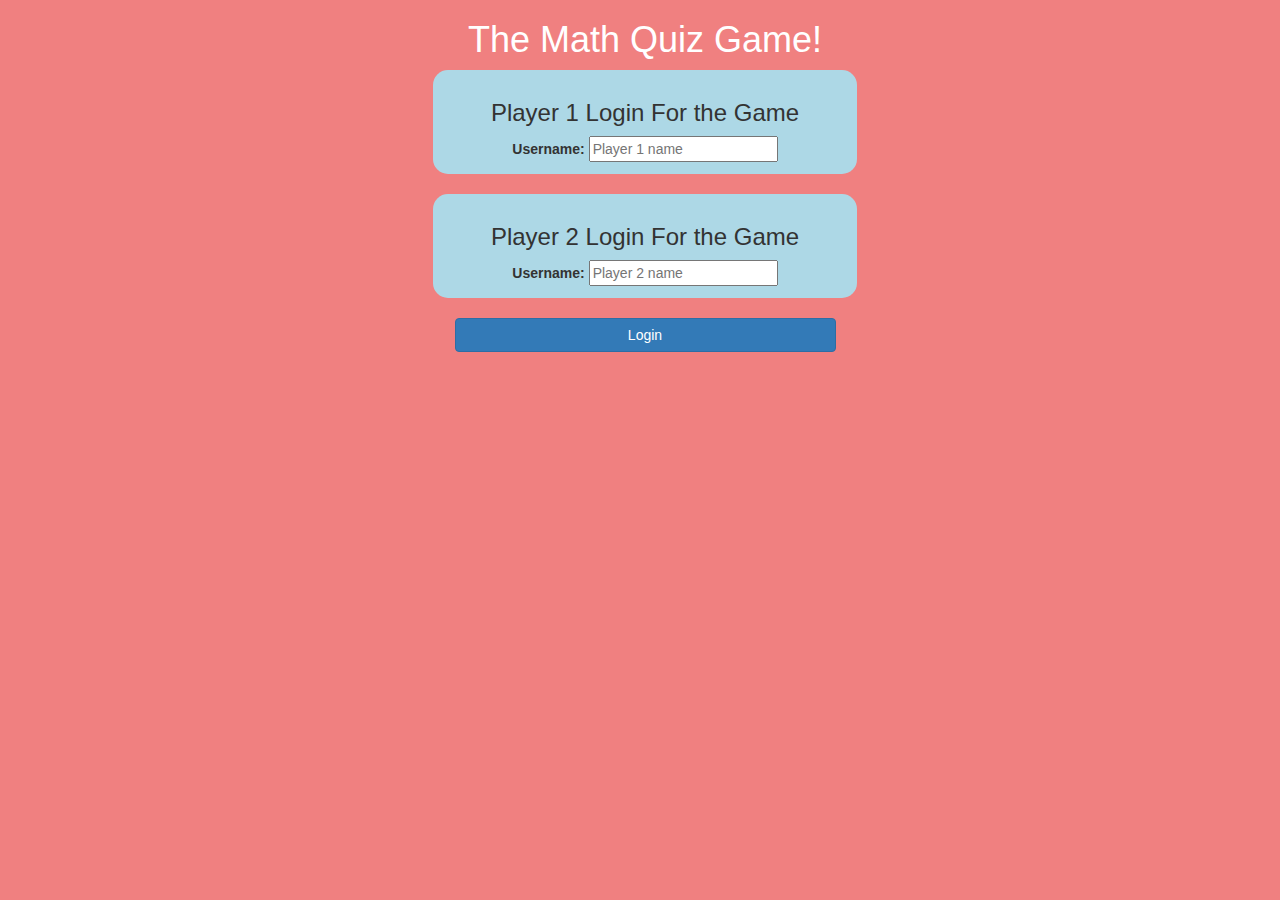
<file: index.html>
<!DOCTYPE html>
<html>
<head>
	<title>The Math Quiz Game!</title>

<meta name="viewport" content="width=device-width, initial-scale=1">
<link rel="stylesheet" href="https://maxcdn.bootstrapcdn.com/bootstrap/3.4.0/css/bootstrap.min.css">
<script src="https://ajax.googleapis.com/ajax/libs/jquery/3.4.1/jquery.min.js"></script>
<script src="https://maxcdn.bootstrapcdn.com/bootstrap/3.4.0/js/bootstrap.min.js"></script>

<link rel="stylesheet" type="text/css" href="quiz_game.css">
<script src="quiz_game_login.js"></script>

</head>
<body>
	<center>
		<h1 style = "color: white;">The Math Quiz Game!</h1>

		<div class="col-lg-4 col-sm-8 col-xs-11 login_div1">
			<h3>Player 1 Login For the Game</h3>
			<label>Username: </label>
			<input type="text" id="player_1_name_input" placeholder="Player 1 name">
			<br>
		</div>
		<br>
		<div class="col-lg-4 col-sm-8 col-xs-11 login_div1">
			<h3>Player 2 Login For the Game</h3>
			<label>Username: </label>
			<input type="text" id="player_2_name_input" placeholder="Player 2 name">
			<br>
		</div>
		<br>

		<button style="width:30%" class="btn btn-primary" onclick="addUser()">Login</button>
	</center>

</body>
</html>
</file>
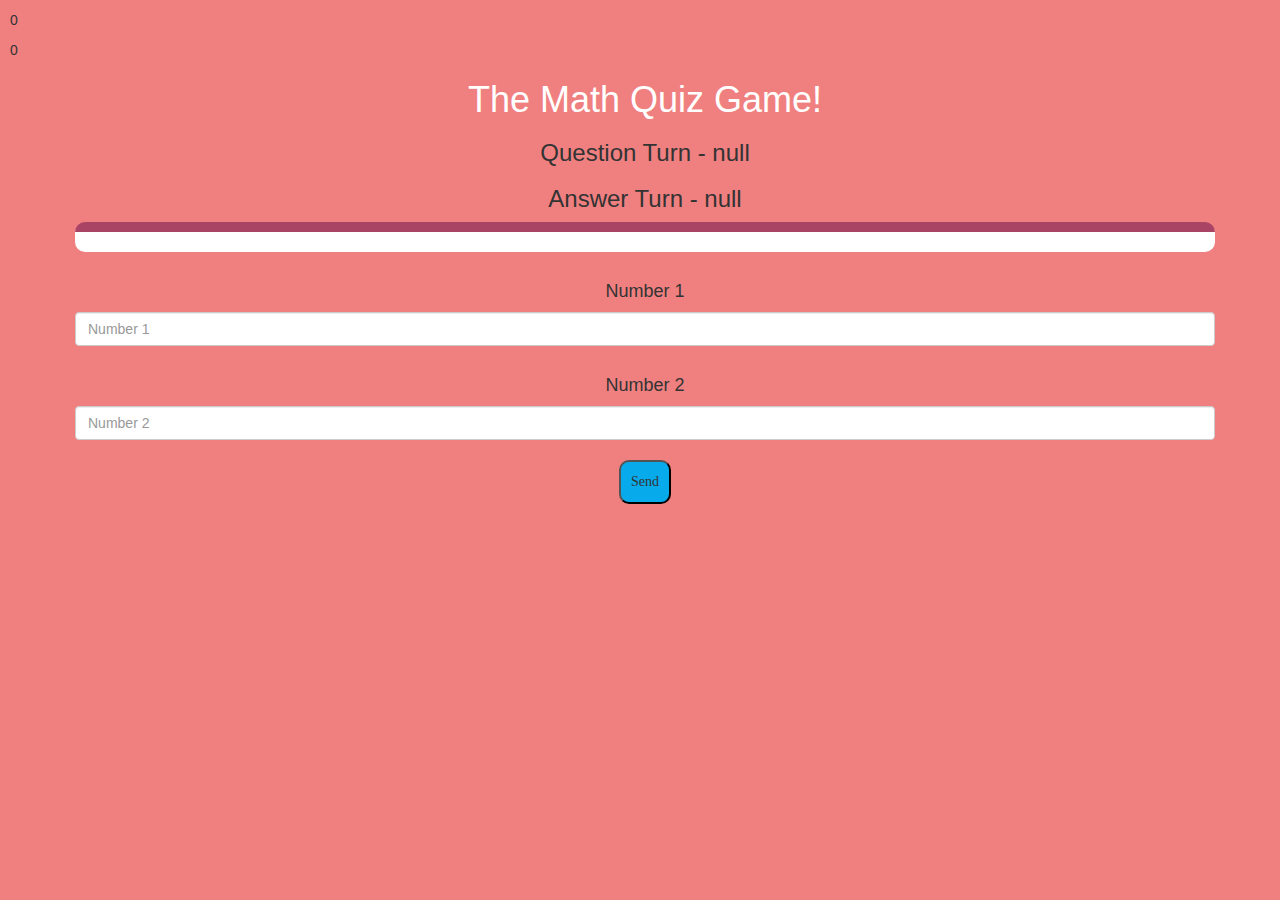
<file: quiz_game_page.html>
<!DOCTYPE html>
<html>
<head>
	<title>The Math Quiz Game!</title>

<meta name="viewport" content="width=device-width, initial-scale=1">
<link rel="stylesheet" href="https://maxcdn.bootstrapcdn.com/bootstrap/3.4.0/css/bootstrap.min.css">
<script src="https://ajax.googleapis.com/ajax/libs/jquery/3.4.1/jquery.min.js"></script>
<script src="https://maxcdn.bootstrapcdn.com/bootstrap/3.4.0/js/bootstrap.min.js"></script>

<link rel="stylesheet" type="text/css" href="quiz_game.css">
<script src="quiz_game_page.js"></script>

</head>
<body>
    <h4 id="player1_name"></h4>
    <span id="player1_score">0</span>
        <br>
        <h4 id="player2_name"></h4>
        <span id="player2_score">0</span>
    
        <div class="container">
	<center>
		<h1 style = "color: white;">The Math Quiz Game!</h1>

        <h3 id="player_question">Question Turn - null</h3>
        <h3 id="player_answer">Answer Turn - null</h3>

        <div id="output">

        </div>
<br>
        <h4>Number 1</h4>
        <input type="text" id="number1" class="form-control" placeholder="Number 1">
        <br>
        <h4>Number 2</h4>
        <input type="text" id="number2" class="form-control" placeholder="Number 2">
        <br>
        <button id="send" onclick="send()">Send</button>
		

		
	</center>
</div>
</body>
</html>
</file>
<file: quiz_game.css>
.login_div1{
    background-color: lightblue;
    border-radius: 15px;
    float:none;
    padding: 10px;
    }
    
    body{
        background-color: lightcoral;
padding-left: 10px;
    } 

    #output{
        background: white;
        border-radius: 10px;
        border-top: 10px solid #AA4465;
        padding: 10px;
        float: none;
        text-align: left;

    }

    #send{
        background: rgb(7, 170, 235);
        border-radius: 10px;
        padding: 10px;
        float: none;
        font-family: cursive;
    }
</file>
